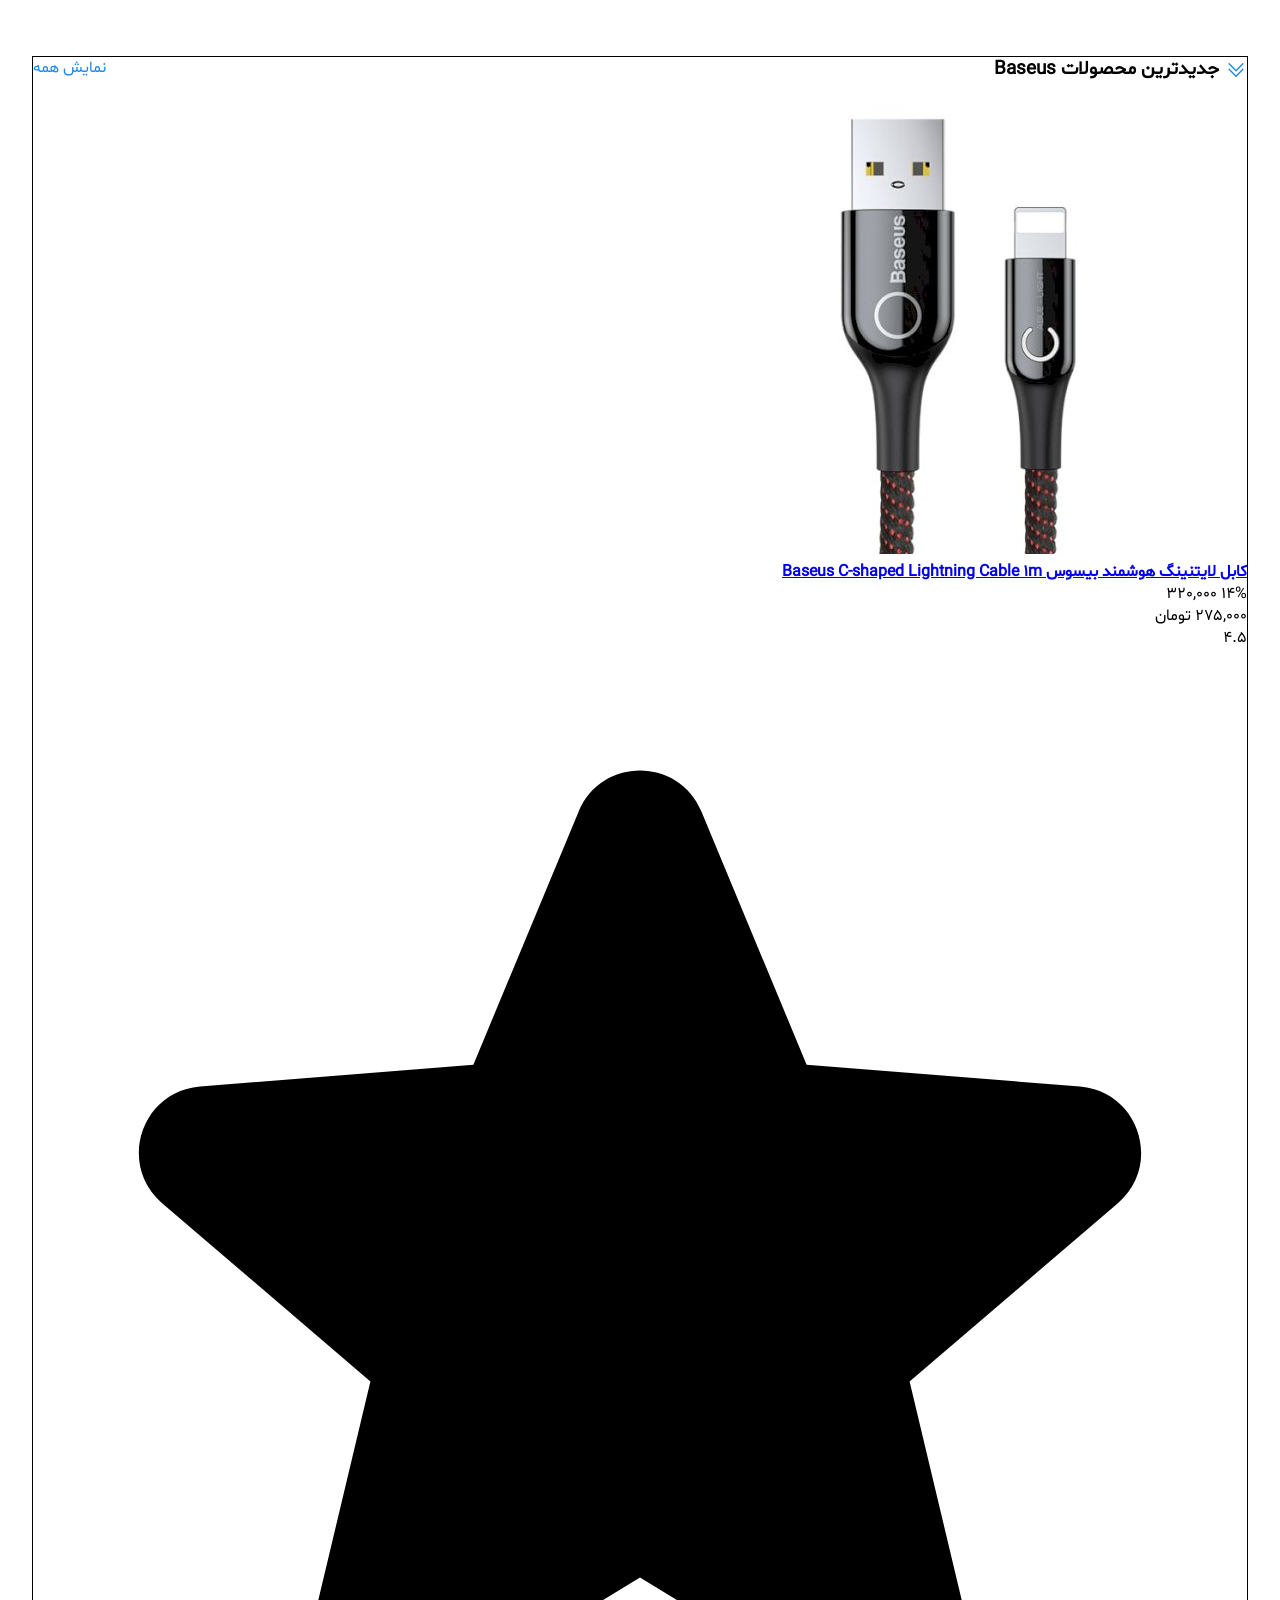
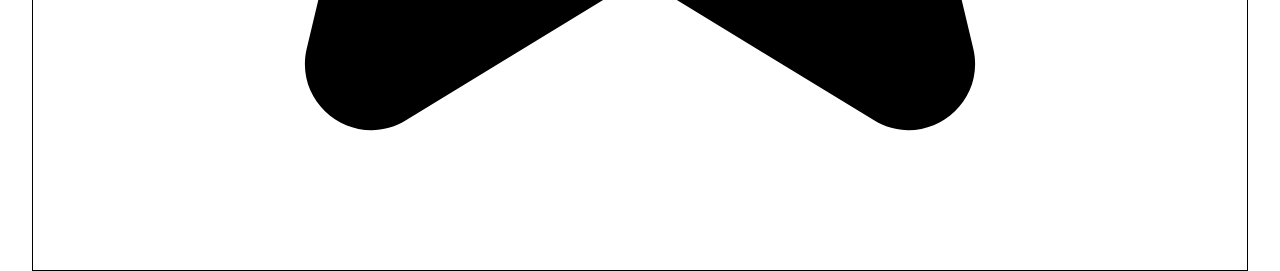
<file: images/Practice/index.html>
<!DOCTYPE html>
<html lang="fa" dir="rtl">
<head>
    <meta charset="UTF-8">
    <meta http-equiv="X-UA-Compatible" content="IE=edge">
    <meta name="viewport" content="width=device-width, initial-scale=1.0">
    <title>Practice1</title>
    <link rel="stylesheet" href="styles/app.css">
</head>
<body>

    <div class="container">
        <div class="section-head">
            <h3 class="section__title">
                <svg class="section__title-icon" xmlns="http://www.w3.org/2000/svg" viewBox="0 0 24 24" fill="currentColor">
                    <path fill-rule="evenodd" d="M20.03 4.72a.75.75 0 010 1.06l-7.5 7.5a.75.75 0 01-1.06 0l-7.5-7.5a.75.75 0 011.06-1.06L12 11.69l6.97-6.97a.75.75 0 011.06 0zm0 6a.75.75 0 010 1.06l-7.5 7.5a.75.75 0 01-1.06 0l-7.5-7.5a.75.75 0 111.06-1.06L12 17.69l6.97-6.97a.75.75 0 011.06 0z" clip-rule="evenodd" />
                </svg>
                جدیدترین محصولات Baseus
            </h3>
            <a href="#" class="section__link">نمایش همه</a>
        </div>
        <div class="row">
            <div class="product">
                <img class="product__image" src="images/img1.jpg" alt="Product 1">
                <h4 class="product__name">
                    <a href="#" class="product__link">کابل لایتنینگ هوشمند بیسوس Baseus C-shaped Lightning Cable 1m</a>
                </h4>
                <div class="product__offer">
                    <span class="product__offer-percent">14%</span>
                    <span class="product__offer-price">320,000</span>
                </div>
                <div class="product__wrapper">
                    <div class="product__price">
                        <span class="product__price-number">275,000</span>
                        <span class="product__price-unit">تومان</span>
                    </div>
                    <div class="product__rating">
                        <span class="product__rating-number">4.5</span>
                        <svg class="product__rating-icon" xmlns="http://www.w3.org/2000/svg" viewBox="0 0 24 24" fill="currentColor">
                            <path fill-rule="evenodd" d="M10.788 3.21c.448-1.077 1.976-1.077 2.424 0l2.082 5.007 5.404.433c1.164.093 1.636 1.545.749 2.305l-4.117 3.527 1.257 5.273c.271 1.136-.964 2.033-1.96 1.425L12 18.354 7.373 21.18c-.996.608-2.231-.29-1.96-1.425l1.257-5.273-4.117-3.527c-.887-.76-.415-2.212.749-2.305l5.404-.433 2.082-5.006z" clip-rule="evenodd" />
                        </svg>
                    </div>
                </div>
            </div>
        </div>
    </div>

</body>
</html>
</file>
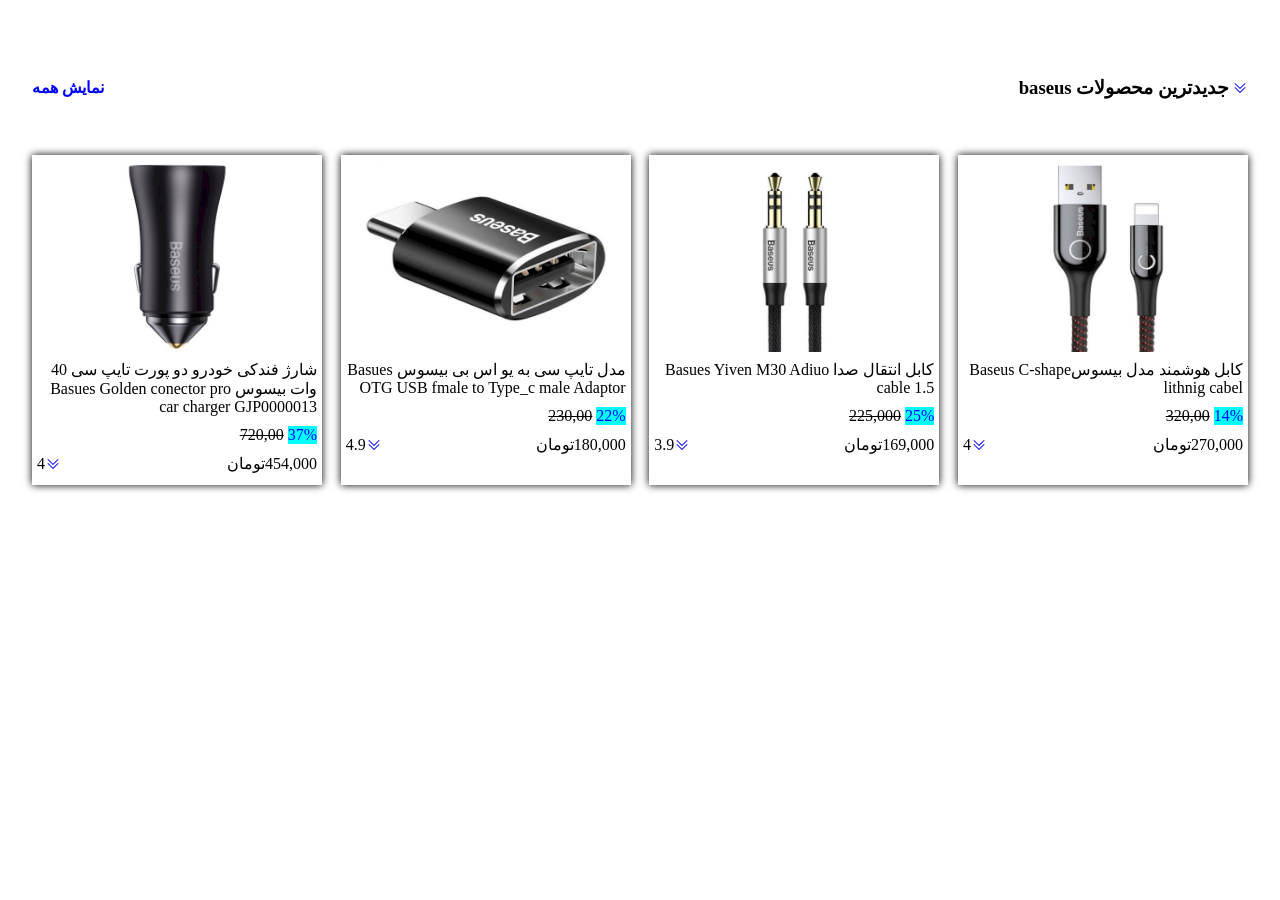
<file: tamrinsabezlearn.html>
<!DOCTYPE html>
<html lang="fa" dir="rtl">
<head>
    <meta charset="UTF-8">
    <meta name="viewport" content="width=device-width, initial-scale=1.0">
    <title>Document</title>
    <link rel="stylesheet" href="style.css">
</head>
<body>
    <div class="container">
        <div class="head">
            <div class="market1">
                <svg xmlns="http://www.w3.org/2000/svg" viewBox="0 0 24 24" fill="currentColor" class="size-8">
                <path fill-rule="evenodd" d="M11.47 13.28a.75.75 0 0 0 1.06 0l7.5-7.5a.75.75 0 0 0-1.06-1.06L12 11.69 5.03 4.72a.75.75 0 0 0-1.06 1.06l7.5 7.5Z" clip-rule="evenodd" />
                <path fill-rule="evenodd" d="M11.47 19.28a.75.75 0 0 0 1.06 0l7.5-7.5a.75.75 0 1 0-1.06-1.06L12 17.69l-6.97-6.97a.75.75 0 0 0-1.06 1.06l7.5 7.5Z" clip-rule="evenodd" />
                </svg>
                <h3>جدیدترین محصولات baseus</h3>
            </div>
            <div class="market1">
                <h4>نمایش همه</h4>
            </div>
        </div>
        <div class="content">
            <div class="co1">
                <div class="img">
                    <img src="./images/img1.jpg" alt="#">
                </div>
                <div class="p">
                    <p>کابل هوشمند مدل بیسوسBaseus C-shape lithnig cabel</p>
                </div>
                <div class="t">
                    <div class="pre">
                        <p>14%</p>
                    </div>
                    <div class="takhfif">
                        <p class="rrr">
                            320,00
                        </p>
                    </div>
                </div>
                <div class="emt">
                    <div>
                        270,000تومان
                    </div>
                    <div class="star">
                        <div class="market1">
                            <svg xmlns="http://www.w3.org/2000/svg" viewBox="0 0 24 24" fill="currentColor" class="size-8">
                            <path fill-rule="evenodd" d="M11.47 13.28a.75.75 0 0 0 1.06 0l7.5-7.5a.75.75 0 0 0-1.06-1.06L12 11.69 5.03 4.72a.75.75 0 0 0-1.06 1.06l7.5 7.5Z" clip-rule="evenodd" />
                            <path fill-rule="evenodd" d="M11.47 19.28a.75.75 0 0 0 1.06 0l7.5-7.5a.75.75 0 1 0-1.06-1.06L12 17.69l-6.97-6.97a.75.75 0 0 0-1.06 1.06l7.5 7.5Z" clip-rule="evenodd" />
                            </svg>
                        </div>
                       <div>4</div>
                    </div>
                </div>
            </div>
            <div class="co1">
                <div class="img">
                    <img src="./images/img2.jpg" alt="#">
                </div>
                <div class="p">
                    <p>کابل انتقال صدا Basues Yiven M30 Adiuo cable 1.5</p>
                </div>
                <div class="t">
                    <div class="pre">
                        <p>25%</p>
                    </div>
                    <div class="takhfif">
                        <p class="rrr">
                            225,000
                        </p>
                    </div>
                </div>
                <div class="emt">
                    <div>
                        169,000تومان
                    </div>
                    <div class="star">
                        <div class="market1">
                            <svg xmlns="http://www.w3.org/2000/svg" viewBox="0 0 24 24" fill="currentColor" class="size-8">
                            <path fill-rule="evenodd" d="M11.47 13.28a.75.75 0 0 0 1.06 0l7.5-7.5a.75.75 0 0 0-1.06-1.06L12 11.69 5.03 4.72a.75.75 0 0 0-1.06 1.06l7.5 7.5Z" clip-rule="evenodd" />
                            <path fill-rule="evenodd" d="M11.47 19.28a.75.75 0 0 0 1.06 0l7.5-7.5a.75.75 0 1 0-1.06-1.06L12 17.69l-6.97-6.97a.75.75 0 0 0-1.06 1.06l7.5 7.5Z" clip-rule="evenodd" />
                            </svg>
                        </div>
                       <div>3.9</div>
                    </div>
                </div>
            </div>
            <div class="co1">
                <div class="img">
                    <img src="./images/img3.jpg" alt="#">
                </div>
                <div class="p">
                    <p>مدل تایپ سی به یو اس بی بیسوس Basues OTG USB fmale to Type_c male Adaptor</p>
                </div>
                <div class="t">
                    <div class="pre">
                        <p>22%</p>
                    </div>
                    <div class="takhfif">
                        <p class="rrr">
                            230,00
                        </p>
                    </div>
                </div>
                <div class="emt">
                    <div>
                        180,000تومان
                    </div>
                    <div class="star">
                        <div class="market1">
                            <svg xmlns="http://www.w3.org/2000/svg" viewBox="0 0 24 24" fill="currentColor" class="size-8">
                            <path fill-rule="evenodd" d="M11.47 13.28a.75.75 0 0 0 1.06 0l7.5-7.5a.75.75 0 0 0-1.06-1.06L12 11.69 5.03 4.72a.75.75 0 0 0-1.06 1.06l7.5 7.5Z" clip-rule="evenodd" />
                            <path fill-rule="evenodd" d="M11.47 19.28a.75.75 0 0 0 1.06 0l7.5-7.5a.75.75 0 1 0-1.06-1.06L12 17.69l-6.97-6.97a.75.75 0 0 0-1.06 1.06l7.5 7.5Z" clip-rule="evenodd" />
                            </svg>
                        </div>
                       <div>4.9</div>
                    </div>
                </div>
            </div>
            <div class="co1">
                <div class="img">
                    <img src="./images/img4.jpg" alt="#">
                </div>
                <div class="p">
                    <p>شارژ فندکی خودرو دو پورت تایپ سی 40 وات بیسوس Basues Golden conector pro car charger GJP0000013</p>
                </div>
                <div class="t">
                    <div class="pre">
                        <p>37%</p>
                    </div>
                    <div class="takhfif">
                        <p class="rrr">
                            720,00
                        </p>
                    </div>
                </div>
                <div class="emt">
                    <div>
                        454,000تومان
                    </div>
                    <div class="star">
                        <div class="market1">
                            <svg xmlns="http://www.w3.org/2000/svg" viewBox="0 0 24 24" fill="currentColor" class="size-8">
                            <path fill-rule="evenodd" d="M11.47 13.28a.75.75 0 0 0 1.06 0l7.5-7.5a.75.75 0 0 0-1.06-1.06L12 11.69 5.03 4.72a.75.75 0 0 0-1.06 1.06l7.5 7.5Z" clip-rule="evenodd" />
                            <path fill-rule="evenodd" d="M11.47 19.28a.75.75 0 0 0 1.06 0l7.5-7.5a.75.75 0 1 0-1.06-1.06L12 17.69l-6.97-6.97a.75.75 0 0 0-1.06 1.06l7.5 7.5Z" clip-rule="evenodd" />
                            </svg>
                        </div>
                       <div>4</div>
                    </div>
                </div>
            </div>
        </div>
    </div>

</body>
</html>
</file>
<file: images/Practice/styles/app.css>
@font-face {
    font-family: "shabnam";
    src: url("../fonts/Shabnam-FD.woff2") format("woff2");
}

*{
    box-sizing: border-box;
    margin: 0;
}
body{
    font-family: "shabnam", sans-serif;
}
.container{
    width: 1216px;
    margin-right: auto;
    margin-left: auto;
    margin-top: 56px;
    border: 1px solid black;
}
.section-head{
    display: flex;
    justify-content: space-between;
    margin-bottom: 24px;
}
.section__title{
    display: flex;
    align-items: center;
    gap: 6px;
}
.section__title-icon{
    width: 22px;
    height: 22px;
    color: #1E88E5;
}
.section__link{
    color: #1E88E5;
    text-decoration: none;
}
</file>
<file: style.css>
body{
    margin: 0;

}

.container{
    margin-left: auto;
    margin-right: auto;
    width: 1216px;
    height: 100vh;
    display: block;

}

.head{
    width: 100%;
    height: 15%;
    position: relative;
    top: 20px;
    display: flex;
    justify-content: space-between;
    margin-bottom: 20px;
}
.market1{
    margin: 0;
    display: flex;
    justify-content: center;
    align-items: center;
    gap: 3px;
}

svg{
    width: 16px;
    height: 16px;
    color: blue;
}
h4{
    color: blue;
}

.content{
    display: flex;
    /* gap: 19px; */
    justify-content: space-between;
}
.co1{
    width: 280px;
    height: 320px;
    margin: 0;
    padding: 5px;
    display: block;
    box-shadow: 0 0 8px;
}
.img{
    width: 100%;
    height: 60%;
}
img{
    width: 100%;
    height: 100%;
}
.p{
    margin-top: 8px;
}
p{
    margin: 0;
    text-align: right;
}
.t{
    margin: 0;
    display: flex;
    justify-content: right;
    gap: 4px;
    margin-top: 10px;
}
.pre{
    background-color: aqua;
    color: blue;
}
.rrr{
    text-decoration: line-through;
}

.emt{
    display: flex;
    justify-content: space-between;
    align-items: center;
    margin-top: 10px;
}
.star{
    display: flex;
    justify-content: left;
    align-items: center;

}
</file>
